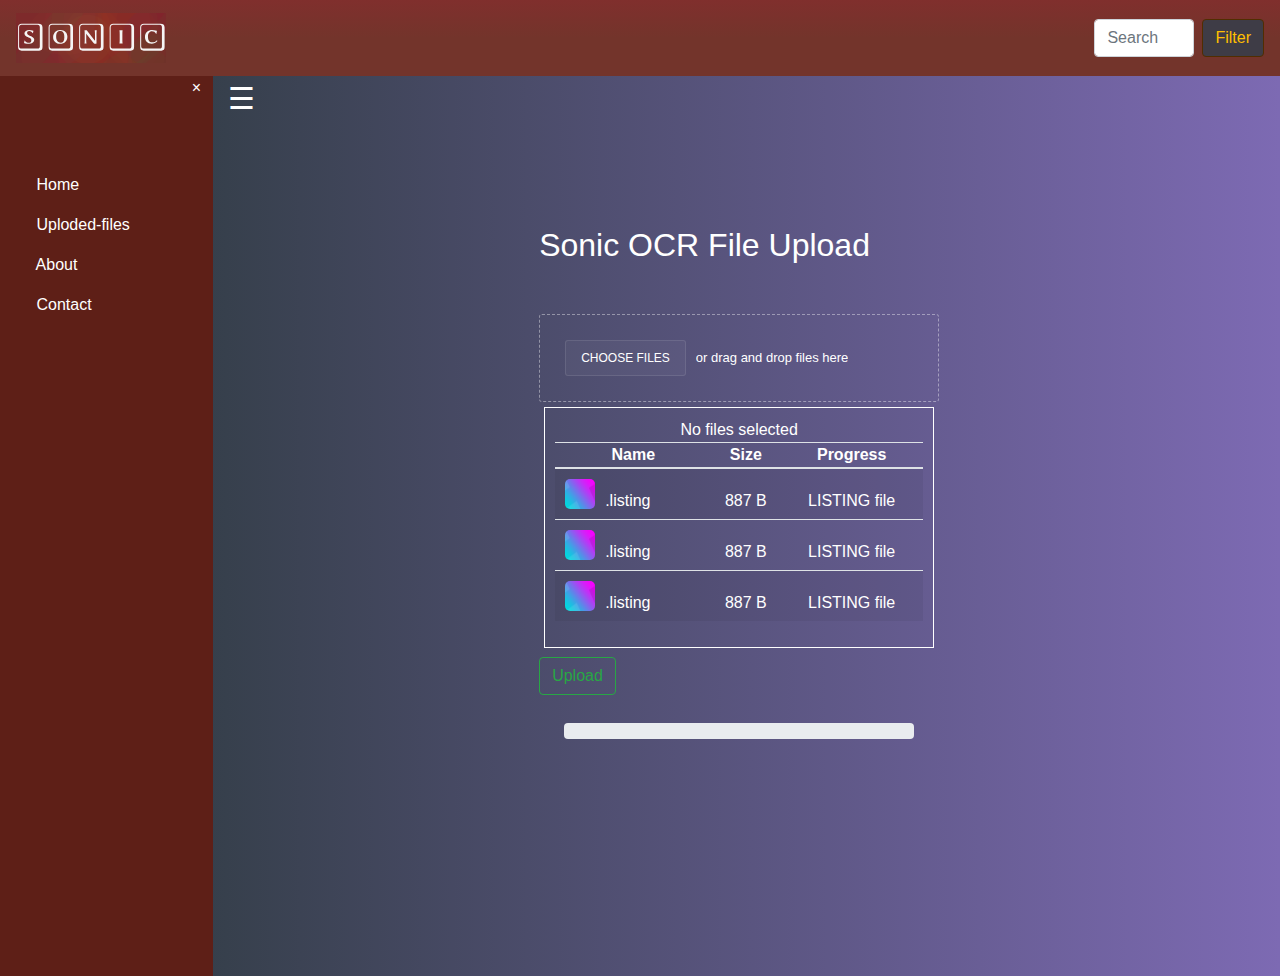
<file: ocr_frontend/index.html>
<!DOCTYPE html>
<html>
<head>
  <meta charset="utf-8">
  <meta name="viewport" content="width=device-width, initial-scale=1">
  <title>Sonic OCR</title>
  <!-- Bootstrap core CSS -->

  <!-- <link href="https://getbootstrap.com/docs/4.0/dist/css/bootstrap.min.css" rel="stylesheet" integrity="sha384-Gn5384xqQ1aoWXA+058RXPxPg6fy4IWvTNh0E263XmFcJlSAwiGgFAW/dAiS6JXm" crossorigin="anonymous">
  <script src="https://code.jquery.com/jquery-3.6.1.min.js" type="text/javascript"></script> -->

  <link href="./assets/css/bootstrap.min.css" rel="stylesheet">
  <script src="./assets/js/jquery-3.6.1.min.js" type="text/javascript"></script>
  <link rel="stylesheet" type="text/css" href="./assets/css/test.css">

  <style type="text/css">
    
    /* To make the search bar expandable on click */
    #search-box {
      width: 100px;transition:width .5s ease
    }
    #search-box:focus{width: 200px}
    /*------------------------------------------*/

    .bg-light {
      background-image: linear-gradient(#802f2d, #73342b,#73342b);
    }
    .my-sm-0 {
      /*background-color: #62198a;*/
      background-color: #3e3c46;
      color: #ffbf00;
      border-color: #512d00;
    }

    .text-white {
      background-color: #3c2b29 !important;
      background-color: #5e1f17 !important;
      transition: width 0.5s ease 0s;
      padding: 0px !important;
    }
    .closebtn {
      padding-left: 90%;
          color: white;
      text-decoration: none;
      background-color: transparent;
    }

    main {
      min-height: 100vh;
      display: flex;
      color: white;
    }

    .fs-4 {
      font-weight: bold;
    }
    .fs-4 a {
      padding: 8px 8px 8px 32px;
      text-decoration: none;
      font-size: 18px;
      color: white;
      display: block;
      transition: 0.3s;

    }
    /*The side-bar menu*/
    .nav.nav-pills.flex-column.mb-auto {
      height: 100%;
      width: auto;  /* will be edited with JS code*/
      position: relative;
      transition: 0.5s;
      z-index: 1;
      overflow-x: hidden; /*To disable horizontal scrolling*/
      padding-top: auto;
    }
    
    /*--------For the hover efect ------*/
    .nav.nav-pills.flex-column.mb-auto a:hover {
      color: brown;
      background-color: lightskyblue;
    }
    /*---------------------------------*/
    
    /*--- For all the links inside the side bar ---*/
    a {
      color: white;
      text-decoration: none;
      background-color: transparent;
      -webkit-text-decoration-skip: objects;
    }
    /*-------------------------------------------*/


    /*-----------For the Home icon--------------------------*/
    .nav-pills .nav-link.active, .nav-pills .show>.nav-link {
      color: #fff;
      background-color: transparent;
    }
    /* ------------------------------------------------------*/

    .container-fluid {
      display: flex;
      height: 40px;
      width: 8%;
      margin-top: 8px;
      margin: 0px;
    }

    .sidenavnav.nav-pills.flex-column.mb-auto {
        height: 100%;
        width: 0;
        position: fixed;
        z-index: 1;
        top: 0;
        left: 0;
        background-color: #111;
        overflow-x: hidden;
        transition: 0.5s;
        padding-top: 60px;
    }

    .btn-info {
        color: #fff;
        background-color: #17a2b8;
        border-color: #17a2b8;
        width: 70px;
    }
  </style>
    <!-- CSS -->
  <style type="text/css">

    /* Sticky footer styles
    -------------------------------------------------- */

    html,
    body {
          height: 100%;
          /* The html and body elements cannot have any padding or margin. */
        }

        /* Wrapper for page content to push down footer */
        #wrap {
          min-height: 100%;
          height: auto !important;
          height: 100%;
          /* Negative indent footer by it's height */
          margin: 0 auto -60px;
        }

        /* Set the fixed height of the footer here */
        #push,
        #footer {
          height: 60px;
        }
        #footer {
          background-color: #f5f5f5;
        }

        /* Lastly, apply responsive CSS fixes as necessary */
        @media (max-width: 767px) {
          #footer {
            margin-left: -20px;
            margin-right: -20px;
            padding-left: 20px;
            padding-right: 20px;
          }
        }

        #clockdiv{
           font-family: sans-serif;
           color: #fff;
           display: inline-block;
           font-weight: 100;
           text-align: center;
           font-size: 30px;
         }

        #clockdiv > div{
           padding: 10px;
           border-radius: 3px;
           background: #00BF96;
           display: inline-block;
         }

        #clockdiv div > span{
          padding: 15px;
          border-radius: 3px;
          background: #00816A;
          display: inline-block;
        }

      .smalltext{
         padding-top: 5px;
         font-size: 16px;
       }
       
      /*-- New properties --*/
      .w-100 {
        width: 100%!important;
        border-radius: 50px;
        border-color: blue;
        max-height: 100px;
        max-width: 450px;
        margin-left: 50px;
      }
      .bg-white {
        background-color: #fff!important;
        border-radius: 50px;
        margin-left: -71px;
        border-color: transparent !important;
      }
      .col-md-12 {
        -webkit-box-flex: 0;
        -ms-flex: 0 0 100%;
        flex: 0 0 100%;
        max-width: 100%;
        margin-left: -50px;
      }
      .progress {
        margin-left: -65px;
        margin-right: 92px;
      }
  </style>
  <style type="text/css">
    #selection-info {
      text-align: center;
      padding: 10px;
      border: solid white 1px;
      margin: 5px;
      /* padding: 100px; */
      /* display: flex; */
    }
  </style>
  <script type="text/javascript">
    $(document).ready(function() {
      $("#but_upload").click(function() {
        let fd, file;
        // let files = $('#file')[0].files;
        // let files = $('input').prevObject[0].activeElement.files;
        let files = $("#file-input-area")[0].files
        console.log(files);
        for (i = 0; i < files.length; i++)
        {
          fd = new FormData();
          file = files[i];
          console.log(file);
          fd.append('file', file);
          // console.log(fd);
          // console.log(files);
    
          $.ajax({
            url: 'http://0.0.0.0:8080/imgs',
            type: 'post',
            data: fd,
            contentType: false,
            processData: false,
            success: function(response){
              if(response != 0){
              alert('file uploaded');
              }
              else{
                alert('file not uploaded');
              }
            },
          }); 
        }
        
      });
    });
  </script>
  <style type="text/css">
      /*#selection-info {
          display: flex;
          width: 70%;
          margin: 10%;
      }*/
      .table-data-space {
          padding-top: 20px;
      }
      .thumbnail {
          width: 50px;
          height: 50px;
          padding: 10px;
          border-radius: 30%;
      }
      .table td, .table th {
          /*padding: .75rem;*/
          padding: 0rem;
          vertical-align: top;
          border-top: 1px solid #dee2e6;
      }
      .dividers {
          display: flex;
      }
  </style>
  <script type="text/javascript">
      let thumbnailPath = "../ocr_frontend/assets/img/bg-01.jpg";
      let filename = ".listing";
      let size = "887 B";
      let type = "LISTING file";
      let href = "//s3.amazonaws.com/ftp.ilinknet.com/Mits/.listing";
      // let headerElements = "<tr><th>Name</th><th>Size</th><th>Progress</th></tr>";
      let thumbnailImgHtml = `<img src="${thumbnailPath}" class="thumbnail">`
      let rows = 3;
      let tableTop = `<table class="hide-while-loading table table-striped"><thead><tr><th>Name</th><th>Size</th>
      <th>Progress</th></tr></thead><thead></thead><tbody id="tbody-content">`
      let tableBottom = '</tbody></table>'
      $(document).ready(function buildTable() {
          let tableData = '';
          tableData = tableData + tableTop;
          // Build table rows
          for (i = 0; i < rows; i++)
          {
              let tableRow = `<tr><td><div class="dividers divider-main"><div class="dividers thumbnail-position">${thumbnailImgHtml}</div>
              <div class="table-data-space"><a href="${href}">${filename}</a></div></div></td><td>
              <div class="table-data-space">${size}</div></td><td><div class="table-data-space">${type}</div></td></tr>`;
              tableData = tableData + tableRow;
          }
          tableData = tableData + tableBottom;
          $("#selection-info").append(tableData);
      });
  </script>
</head>
<body>
  <nav class="navbar navbar-light bg-light">
    <span id="logo">
      <a class="navbar-brand" href="#">
        <img src="./assets/img/logo.svg" width="150" height="50" class="d-inline-block align-top" alt=""></a>
    </span>
    <span id="search-section">
      <form class="form-inline">
        <input class="form-control mr-sm-2" type="search" placeholder="Search" aria-label="Filter" id="search-box">
        <button class="btn btn-outline-success my-2 my-sm-0" type="submit">Filter</button>
      </form>
    </span>
  </nav>
  <main>
      <div id="mySidenav" class="d-flex flex-column flex-shrink-0 p-3 text-white bg-dark" style="width: 280px;">
      <a href="javascript:void(0)" class="closebtn" onclick="closeNav()">×</a>
      <a href="/" class="d-flex align-items-center mb-3 mb-md-0 me-md-auto text-white text-decoration-none">
        <svg class="bi me-2" width="40" height="32"><use xlink:href="#bootstrap"/></svg>
      </a>
      
      <hr>
      <ul class="nav nav-pills flex-column mb-auto">
        <li class="nav-item">
          <a href="https://natiman58.wixsite.com/my-site" target="_blank" rel="noopener noreferrer" class="nav-link active" aria-current="page">
            <svg class="bi me-2" width="16" height="16"><use xlink:href="#home"/></svg>
            Home
          </a>
        </li>
        <li>
          <a href="#" class="nav-link text-active" aria-current="page" >
            <svg class="bi me-2" width="16" height="16"><use xlink:href="#home"/></svg>
            Uploded-files
          </a>
        </li>
        <li id="about">
          <a href="https://natiman58.wixsite.com/my-site/about-1" target="_blank" rel="noopener noreferrer" class="nav-link text-active" aria-current="page">
            <svg class="bi me-2" width="16" height="16"><use xlink:href="#table"/></svg>
            About
          </a>
        </li>
        <li id="contact">
          <a href="#" class="nav-link text-active" aria-current="page">
            <svg class="bi me-2" width="16" height="16"><use xlink:href="#grid"/></svg>
            Contact
          </a>
        </li>
      </ul>
      <hr>
    </div>
    <div class="container-fluid">

      <span style="font-size:30px;cursor:pointer" onclick="openNav()">☰</span>
        <button class="btn btn-dark d-inline-block d-lg-none ml-auto" type="button" data-toggle="collapse" data-target="#navbarSupportedContent" aria-controls="navbarSupportedContent" aria-expanded="false" aria-label="Toggle navigation">
            <svg class="svg-inline--fa fa-align-justify fa-w-14" aria-hidden="true" data-prefix="fas" data-icon="align-justify" role="img" xmlns="http://www.w3.org/2000/svg" viewBox="0 0 448 512" data-fa-i2svg=""><path fill="currentColor" d="M0 84V44c0-8.837 7.163-16 16-16h416c8.837 0 16 7.163 16 16v40c0 8.837-7.163 16-16 16H16c-8.837 0-16-7.163-16-16zm16 144h416c8.837 0 16-7.163 16-16v-40c0-8.837-7.163-16-16-16H16c-8.837 0-16 7.163-16 16v40c0 8.837 7.163 16 16 16zm0 256h416c8.837 0 16-7.163 16-16v-40c0-8.837-7.163-16-16-16H16c-8.837 0-16 7.163-16 16v40c0 8.837 7.163 16 16 16zm0-128h416c8.837 0 16-7.163 16-16v-40c0-8.837-7.163-16-16-16H16c-8.837 0-16 7.163-16 16v40c0 8.837 7.163 16 16 16z"></path></svg><!-- <i class="fas fa-align-justify"></i> -->
        </button>

        <div class="collapse navbar-collapse" id="navbarSupportedContent">
            <ul class="nav navbar-nav ml-auto">
                <li class="nav-item active">
                    <a class="nav-link" href="#">Page</a>
                </li>
                <li class="nav-item">
                    <a class="nav-link" href="#">Page</a>
                </li>
                <li class="nav-item">
                    <a class="nav-link" href="#">Page</a>
                </li>
                <li class="nav-item">
                    <a class="nav-link" href="#">Page</a>
                </li>
            </ul>
        </div>
    </div>

    <div class="container d-flex justify-content-center mt-100">
        <div class="row">
            <div class="col-md-12">
            <h2>Sonic OCR File Upload</h2>
              <div class="file-drop-area">
                <span class="choose-file-button">Choose files</span>
                <span class="file-message">or drag and drop files here</span>
                <input id="file-input-area" class="file-input" type="file" multiple>
              </div>
              <div id="file-selections">
                <div id="selection-info">
                  <div id="file-info">No files selected</div>
                </div>
              </div>
              <div id="push">
                <button class="btn btn-outline-success my-2 my-sm-1" type="submit" id="but_upload">Upload</button>
                <!-- <input type="button" name="upload" id="but_upload"> -->
              </div>
              
              <!-- Start firt phase -->
    <div class="container">

      <!-- Start porgress bar -->
      <div id="instance" class="progress" style="margin: 10px;">
        <div id="progress-bar" class="progress-bar progress-bar-striped active" role="progressbar" aria-valuenow="0" aria-valuemin="0" aria-valuemax="100" style="width: 0%;">
          <span class="sr-only">0% Complete</span>
        </div>
      </div>
      <!-- End porgress bar -->
      </div>
    </div>
  <!-- End first phase -->
    </div>
    <script>
      function openNav() {
        document.getElementById("mySidenav").style.width = "280px";
        $('.closebtn').css('display', '');
      }
      
      function closeNav() {
        document.getElementById("mySidenav").style.width = "0";
        $('.closebtn').css('display', 'none');
      }
      </script>
  </main>
</body>
</html>
</file>
<file: ocr_frontend/assets/css/test.css>
body {
  /*display: flex;*/
  flex-direction: column;
  align-items: center;
  justify-content: space-between;
  /*background: linear-gradient(to right, #8E24AA, #b06ab3);*/
  background: linear-gradient(to right, #283737, #7d6ab3);
  color: #D7D7EF;
  font-family: 'Lato', sans-serif;
}

h2 {
  margin: 50px 0;
}



.file-drop-area {
  position: relative;
  display: flex;
  align-items: center;
  width: 450px;
  max-width: 100%;
  padding: 25px;
  border: 1px dashed rgba(255, 255, 255, 0.4);
  border-radius: 3px;
  transition: 0.2s;
 
}

.choose-file-button {
  flex-shrink: 0;
  background-color: rgba(255, 255, 255, 0.04);
  border: 1px solid rgba(255, 255, 255, 0.1);
  border-radius: 3px;
  padding: 8px 15px;
  margin-right: 10px;
  font-size: 12px;
  text-transform: uppercase;
}

.file-message {
  font-size: small;
  font-weight: 300;
  line-height: 1.4;
  white-space: nowrap;
  overflow: hidden;
  text-overflow: ellipsis;
}

.file-input {
  position: absolute;
  left: 0;
  top: 0;
  height: 100%;
  width: 100%;
  cursor: pointer;
  opacity: 0;
  
}

.mt-100{
    margin-top:100px;
}
</file>
